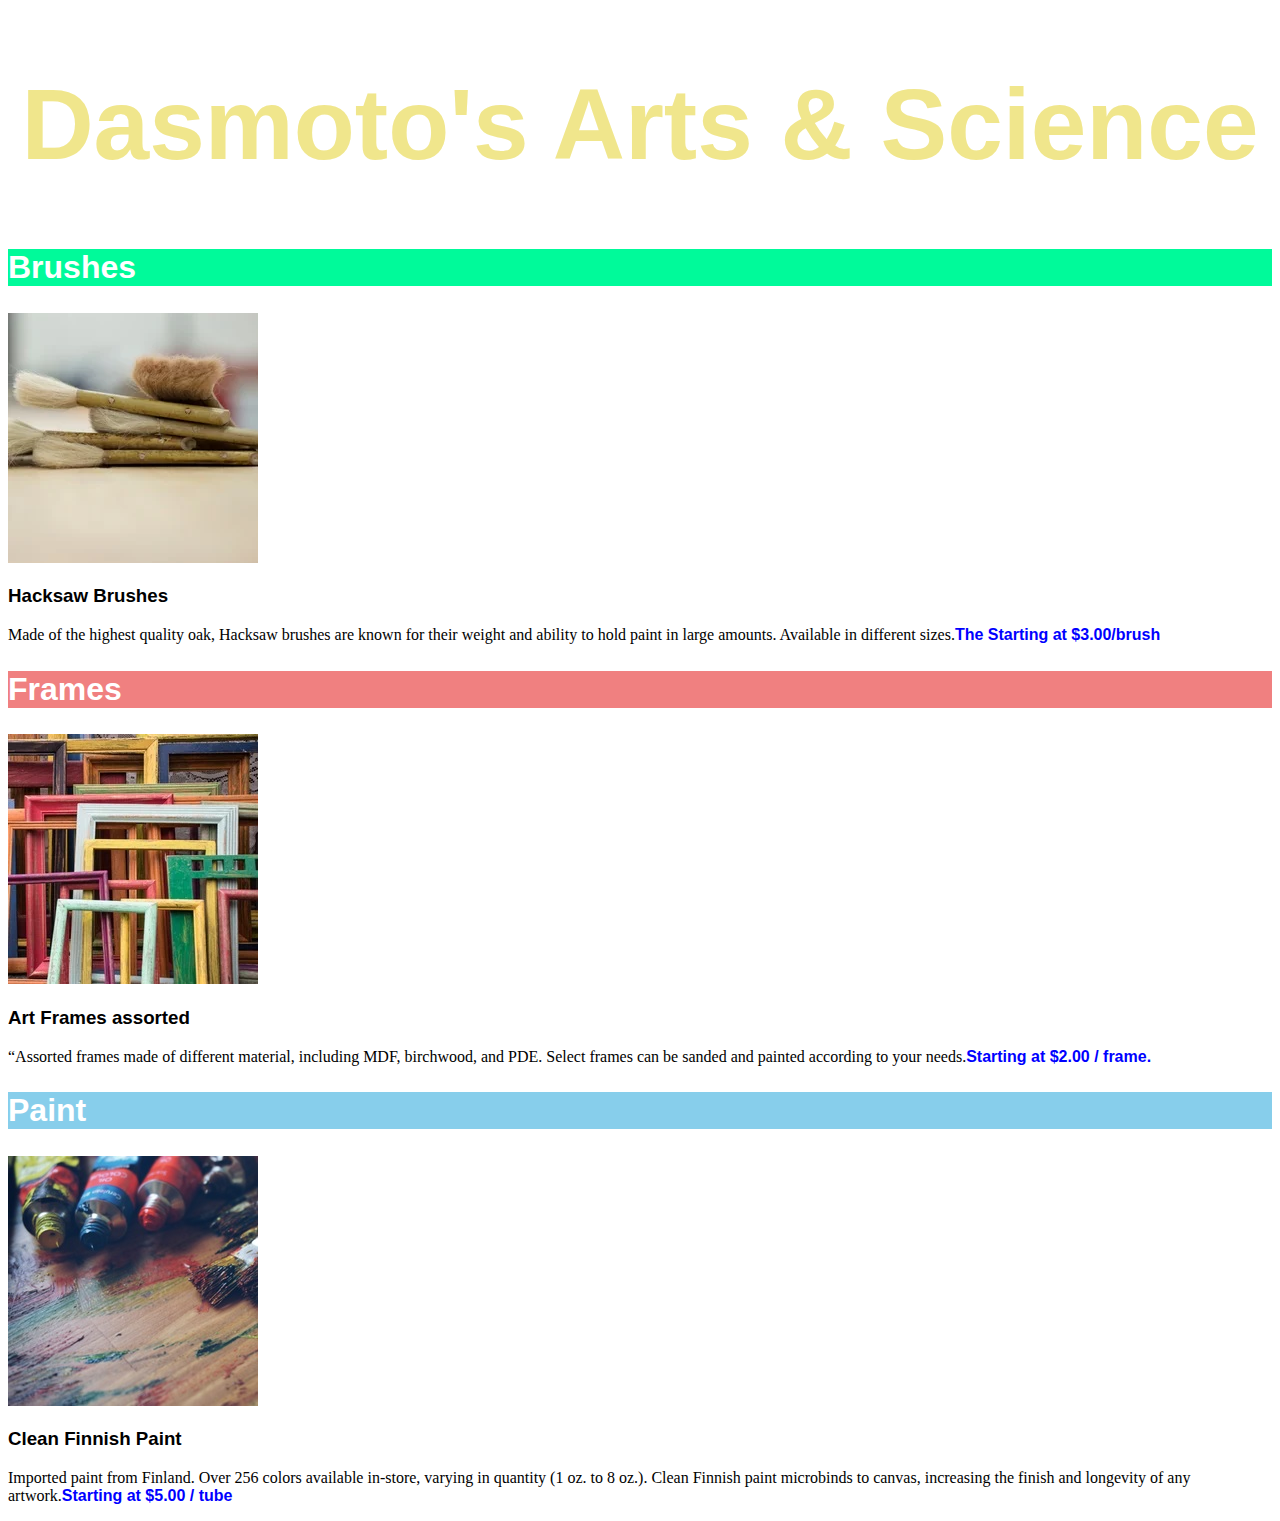
<file: DosMotos Arts & Crafts/index.html>
<!DOCTYPE html>
<html lang="en">
<head>
    <meta charset="UTF-8">
    <meta name="viewport" content="width=device-width, initial-scale=1.0">
    <title>Dasmoto's Arts & Crafts</title>
    <link rel="Stylesheet" href="./resources/css/index.css" >
</head>
<body>

    <!-- Creates a Dosmotos Arts & Science as header/N  with Three Container/div 
        specifying sections -> Brushes,Frames,Finnish as appealing on website -->


  <div class="section1">
        <h1>Dasmoto's Arts & Science</h1>      
  </div>


<div class="section2">
    <h2 id="bg-clrb">Brushes</h2>
    <img src="resources/hacksaw.webp" alt="hacksaw">
    <h3>Hacksaw Brushes</h3>
    <p>Made of the highest quality oak, Hacksaw brushes are known for their weight and ability to hold paint in large amounts. Available in different sizes.<span>The Starting at $3.00/brush</span></p>
    </div> 
    
    
    <div class="section3">
        <h2 id="bg-clrf">Frames</h2>
        <img src="resources/frames.webp" alt="Frames">
        <h3>Art Frames assorted</h3>
        <p>“Assorted frames made of different material, including MDF, birchwood, and PDE. Select frames can be sanded and painted according to your needs.<span>Starting at $2.00 / frame.</span></p>
    </div>


    <div class="section4">
        <h2 id="bg-clrp">Paint</h2>
        <img src="resources/finnish.jpeg" alt="Finish image">
        <h3>Clean Finnish Paint</h3>
        <p>Imported paint from Finland. Over 256 colors available in-store, varying in quantity (1 oz. to 8 oz.). Clean Finnish paint microbinds to canvas, increasing the finish and longevity of any artwork.<span>Starting at $5.00 / tube</span></p>
    </div>


</body>
</html>
</file>
<file: DosMotos Arts & Crafts/resources/css/index.css>
/*Dosmotos Arts and Science*/

h1{
font-family: Helvetica;
font-size: 100px;
font-weight: bold;
color: khaki;
text-align: center;
/* Background image for the h1 tag */
background-image: url(https://content.codecademy.com/courses/freelance-1/unit-2/pattern.jpeg); 
}

/* Section2 for Brushes div */

section2,h2{
    font-family: Helvetica;
    font-size: 32px;
    font-weight: bold;
    color: white;
}
#bg-clrb{
    background-color:mediumspringgreen;
}
section2,h3{
    text-align: left;
    font-weight: bold;
    color: black;
    font-family:'Helvetica';
}
section2,p{
    color: black;
    text-align: left;
}
section2,span{
font-family: Helvetica;
font-weight: bold;
color: blue;
}


/* Section 3 for Frames  */

section3,h2{
font-family: Helvetica;
font-size: 32px;
font-weight: bold;
color: white;
}
#bg-clrf{
    background-color: lightcoral;
}
section3,h3{
    text-align: left;
    font-weight: bold;
    color: black;
    font-family:'Helvetica'
}
section3,p{
    color: black;
    text-align: left;
}
section3,span{
    font-family: Helvetica;
    font-weight: bold;
    color: blue; 
}
  

/* Section4 for Finnish  */


section4,h2{
font-family: Helvetica;
font-size: 32px;
font-weight: bold;
color: white;
}
#bg-clrp{
    background-color: skyblue;
}
img{
    align-items: left;
}
section4,h3{
color:black;
font-weight: bold;
}
section4,p{
    color: black;
    text-align: left;
}
section4,span{
font-family: Helvetica;
font-weight: bold;
color: blue;
}
</file>
